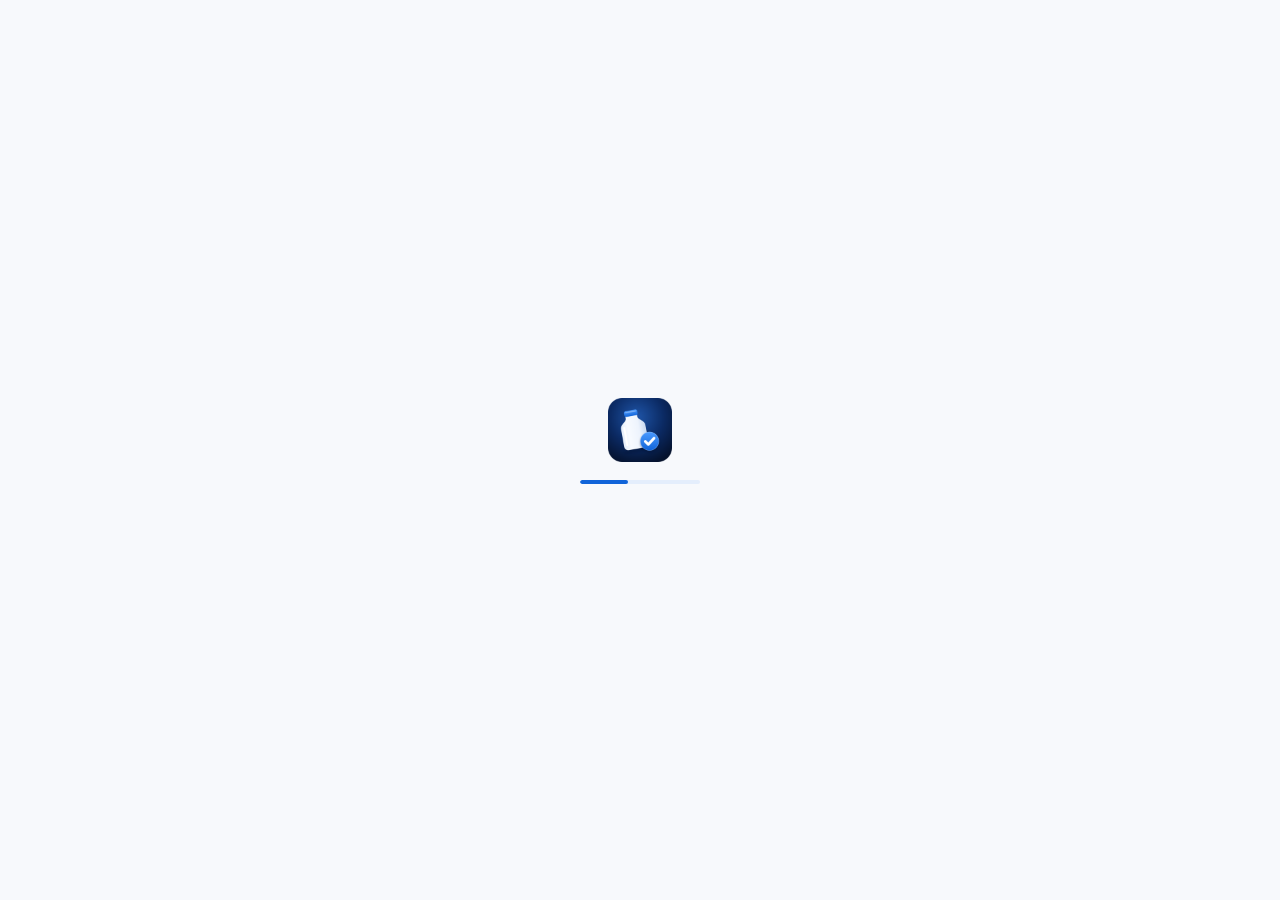
<file: app/web/index.html>
<!DOCTYPE html>
<html lang="en">
<head>
  <base href="$FLUTTER_BASE_HREF">
  <meta charset="UTF-8">
  <meta name="viewport" content="width=device-width, initial-scale=1, viewport-fit=cover">
  <meta name="description" content="Dairee: the milk round, customers, bills and the herd.">
  <meta name="theme-color" content="#F7F9FC">
  <meta name="mobile-web-app-capable" content="yes">
  <meta name="apple-mobile-web-app-capable" content="yes">
  <meta name="apple-mobile-web-app-status-bar-style" content="default">
  <meta name="apple-mobile-web-app-title" content="Dairee">
  <meta name="robots" content="noindex">
  <link rel="apple-touch-icon" href="icons/apple-touch-icon.png">
  <link rel="icon" type="image/png" href="favicon.png">
  <link rel="manifest" href="manifest.json">
  <title>Dairee</title>
  <style>
    html, body { margin: 0; height: 100%; background: #F7F9FC; }
    /* The first paint: the icon, while the app loads. Nothing from another
       site sits in the way: fonts and the engine are served from here. */
    #boot { position: fixed; inset: 0; display: flex; flex-direction: column; align-items: center; justify-content: center; gap: 18px;
            font: 600 14px/1.4 -apple-system, BlinkMacSystemFont, "Segoe UI", Roboto, sans-serif; color: #5A6782; transition: opacity .3s; }
    #boot img { width: 64px; height: 64px; }
    #boot .bar { width: 120px; height: 4px; border-radius: 4px; background: #E4EEFC; overflow: hidden; }
    #boot .bar i { display: block; width: 40%; height: 100%; border-radius: 4px; background: #1064D9; animation: run 1.1s ease-in-out infinite; }
    #boot.offline .bar { display: none; }
    @keyframes run { from { transform: translateX(-100%); } to { transform: translateX(260%); } }
  </style>
</head>
<body>
  <div id="boot"><img src="icons/mark.png" alt=""><div class="bar"><i></i></div><span id="boot-note"></span></div>
  <script src="flutter_bootstrap.js" async></script>
</body>
</html>
</file>
